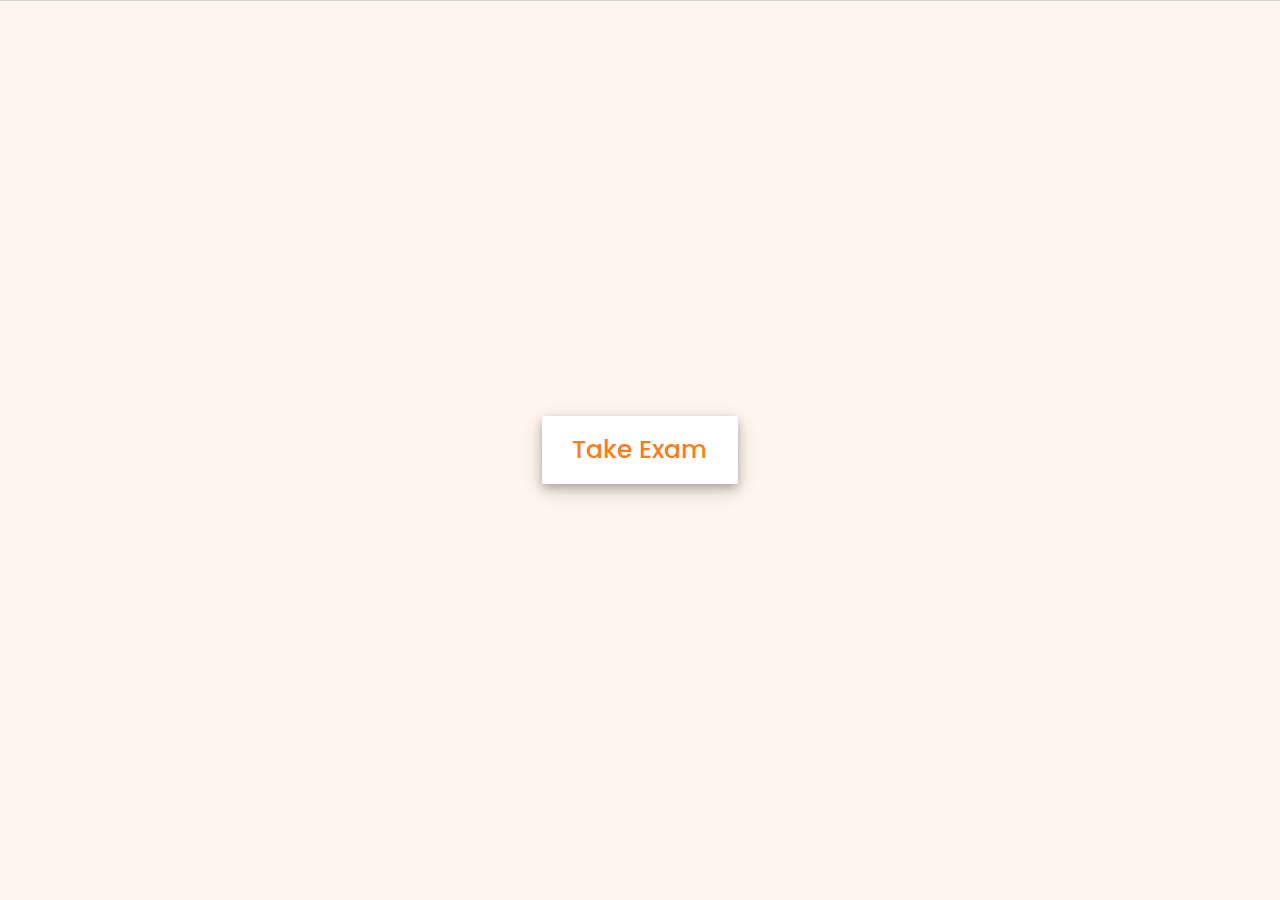
<file: New folder/index.html>
<!DOCTYPE html>
<html dir="rtl">
<head>
    <meta charset="UTF-8">
    <meta name="viewport" content="width=device-width, initial-scale=1.0">
    <title>Examen en Línea | ConfiguroWeb</title>
    <link rel="stylesheet" href="style.css">
    <!-- FontAweome CDN Link for Icons-->
    <link rel="stylesheet" href="https://cdnjs.cloudflare.com/ajax/libs/font-awesome/5.15.3/css/all.min.css"/>
    <link rel="icon" type="image/png" sizes="16x16" href="./logo.png">
    <style>
        @media all and (min-width: 300px) and  (max-width: 1000px) {
.info_box ,.quiz_box
{
    width: 300px;
}


        }
    </style>
</head>
<body>
    <!-- start Quiz button -->
    <div class="start_btn"><button> Take Exam</button></div>

    <!-- Info Box -->
    <div class="info_box">
        <div class="info-title"><span>قواعد الامتحان </span></div>
        <div class="info-list">
            <div class="info">1. سيكون لديك <span>60 ثانيه</span> فقط للإجابة على كل سؤال.</div>
            <div class = "info"> 2. بمجرد تحديد إجابتك ، لا يمكن التراجع عنها. </div>
                <div class = "info"> 3. لا يمكنك تحديد أي خيار بمجرد انتهاء الوقت. </div>
                <div class = "info"> 4. لا يمكنك الخروج من الاختبار بينما الوقت قيد التشغيل. </div>
                <div class = "info"> 5. ستحصل على نقاط بناءً على إجاباتك الصحيحة. </div>
        </div>
        <div class="buttons">
            <button class="quit">الغاء</button>
            <button class="restart">متابعة</button>
        </div>
    </div>

    <!-- Quiz Box -->
    <div class="quiz_box">
        <header>
            <div class="title"> الامتحان عبر الإنترنت</div>
            <div class="timer">
                <div class="time_left_txt">الوقت المتبقي</div>
                <div class="timer_sec">60</div>
            </div>
            <div class="time_line"></div>
        </header>
        <section>
            <div class="que_text">
                <!-- Here I've inserted question from JavaScript -->
            </div>
            <div class="option_list">
                <!-- Here I've inserted options from JavaScript -->
            </div>
        </section>

        <!-- footer of Quiz Box -->
        <footer>
            <div class="total_que">
                <!-- Here I've inserted Question Count Number from JavaScript -->
            </div>
            <button class="next_btn">السؤال التالي</button>
        </footer>
    </div>

    <!-- Result Box -->
    <div class="result_box">
        <div class="icon">
            <i class="fas fa-crown"></i>
        </div>
        <div class="complete_text">لقد انتهيت من امتحانك!</div>
        <div class="score_text">
            <!-- Here I've inserted Score Result from JavaScript -->
        </div>
        <div class="buttons">
            <button class="restart">مرة اخري</button>
            <button class="quit">مغادرة</button>
        </div>
    </div>

    

    <!-- Inside this JavaScript file I've inserted Questions and Options only -->
    <script src="js/questions.js"></script>

    <!-- Inside this JavaScript file I've coded all Quiz Codes -->
    <script src="js/script.js"></script>
    <footer>
      
    </footer>


</body>
</html>
</file>
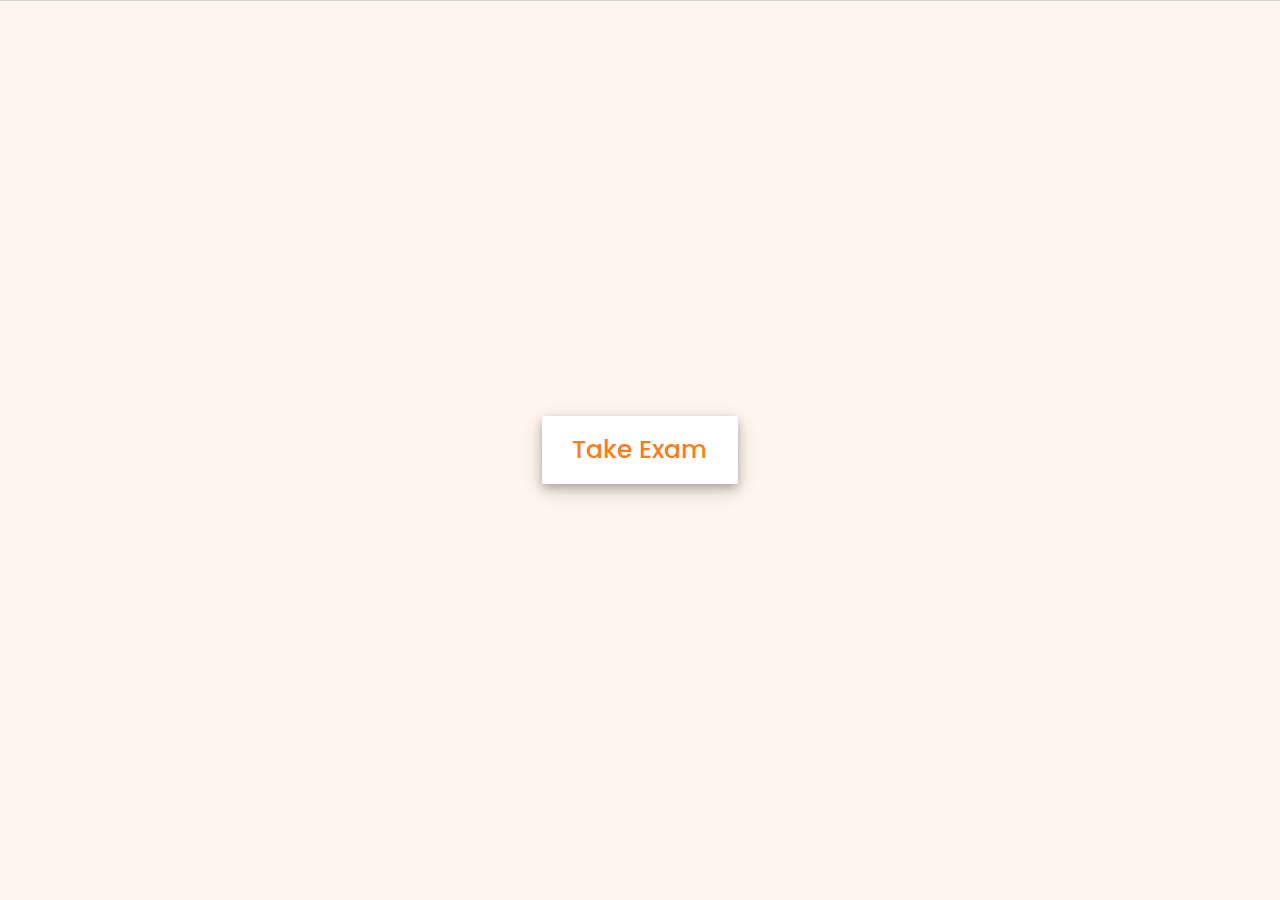
<file: New folder (2)/home.html>
<!DOCTYPE html>
<html dir="rtl">
<head>
    <meta charset="UTF-8">
    <meta name="viewport" content="width=device-width, initial-scale=1.0">
    <title>Examen en Línea | ConfiguroWeb</title>
    <link rel="stylesheet" href="style.css">
    <!-- FontAweome CDN Link for Icons-->
    <link rel="stylesheet" href="https://cdnjs.cloudflare.com/ajax/libs/font-awesome/5.15.3/css/all.min.css"/>
    <link rel="icon" type="image/png" sizes="16x16" href="./logo.png">
    <style>
        @media all and (min-width: 300px) and  (max-width: 1000px) {
.info_box ,.quiz_box
{
    width: 300px;
}


        }
    </style>
</head>
<body>
    <!-- start Quiz button -->
    <div class="start_btn"><button> Take Exam</button></div>

    <!-- Info Box -->
    <div class="info_box">
        <div class="info-title"><span>قواعد الامتحان </span></div>
        <div class="info-list">
            <div class="info">1. سيكون لديك <span>60 ثانيه</span> فقط للإجابة على كل سؤال.</div>
            <div class = "info"> 2. بمجرد تحديد إجابتك ، لا يمكن التراجع عنها. </div>
                <div class = "info"> 3. لا يمكنك تحديد أي خيار بمجرد انتهاء الوقت. </div>
                <div class = "info"> 4. لا يمكنك الخروج من الاختبار بينما الوقت قيد التشغيل. </div>
                <div class = "info"> 5. ستحصل على نقاط بناءً على إجاباتك الصحيحة. </div>
        </div>
        <div class="buttons">
            <button class="quit">الغاء</button>
            <button class="restart">متابعة</button>
        </div>
    </div>

    <!-- Quiz Box -->
    <div class="quiz_box">
        <header>
            <div class="title"> الامتحان عبر الإنترنت</div>
            <div class="timer">
                <div class="time_left_txt">الوقت المتبقي</div>
                <div class="timer_sec">60</div>
            </div>
            <div class="time_line"></div>
        </header>
        <section>
            <div class="que_text">
                <!-- Here I've inserted question from JavaScript -->
            </div>
            <div class="option_list">
                <!-- Here I've inserted options from JavaScript -->
            </div>
        </section>

        <!-- footer of Quiz Box -->
        <footer>
            <div class="total_que">
                <!-- Here I've inserted Question Count Number from JavaScript -->
            </div>
            <button class="next_btn">السؤال التالي</button>
        </footer>
    </div>

    <!-- Result Box -->
    <div class="result_box">
        <div class="icon">
            <i class="fas fa-crown"></i>
        </div>
        <div class="complete_text">لقد انتهيت من امتحانك!</div>
        <div class="score_text">
            <!-- Here I've inserted Score Result from JavaScript -->
        </div>
        <div class="buttons">
            <button class="restart">مرة اخري</button>
            <button class="quit">مغادرة</button>
        </div>
    </div>

    

    <!-- Inside this JavaScript file I've inserted Questions and Options only -->
    <script src="js/questions.js"></script>

    <!-- Inside this JavaScript file I've coded all Quiz Codes -->
    <script src="js/script.js"></script>
    <footer>
      
    </footer>


</body>
</html>
</file>
<file: New folder/style.css>
/* importing google fonts */
@import url('https://fonts.googleapis.com/css2?family=Poppins:wght@200;300;400;500;600;700&display=swap');
*{
    margin: 0;
    padding: 0;
    box-sizing: border-box;
    font-family: 'Poppins', sans-serif;
}

body{
    background:seashell;
}

::selection{
    color: #fff;
    background: #fc7d1c;
}

.start_btn,
.info_box,
.quiz_box,
.result_box{
    position: absolute;
    top: 50%;
    left: 50%;
    transform: translate(-50%, -50%);
    box-shadow: 0 4px 8px 0 rgba(0, 0, 0, 0.2), 
                0 6px 20px 0 rgba(0, 0, 0, 0.19);
}

.info_box.activeInfo,
.quiz_box.activeQuiz,
.result_box.activeResult{
    opacity: 1;
    z-index: 5;
    pointer-events: auto;
    transform: translate(-50%, -50%) scale(1);
}

.start_btn button{
    font-size: 25px;
    font-weight: 500;
    color: #fc7d1c;
    padding: 15px 30px;
    outline: none;
    border: none;
    border-radius: 5px;
    background: #fff;
    cursor: pointer;
}

.info_box{
    width: 540px;
    background: #fff;
    border-radius: 5px;
    transform: translate(-50%, -50%) scale(0.9);
    opacity: 0;
    pointer-events: none;
    transition: all 0.3s ease;
}

.info_box .info-title{
    height: 60px;
    width: 100%;
    border-bottom: 1px solid lightgrey;
    display: flex;
    align-items: center;
    padding: 0 30px;
    border-radius: 5px 5px 0 0;
    font-size: 20px;
    font-weight: 600;
}

.info_box .info-list{
    padding: 15px 30px;
}

.info_box .info-list .info{
    margin: 5px 0;
    font-size: 17px;
}

.info_box .info-list .info span{
    font-weight: 600;
    color: #fc7d1c;
}
.info_box .buttons{
    height: 60px;
    display: flex;
    align-items: center;
    justify-content: flex-end;
    padding: 0 30px;
    border-top: 1px solid lightgrey;
}

.info_box .buttons button{
    margin: 0 5px;
    height: 40px;
    width: 100px;
    font-size: 16px;
    font-weight: 500;
    cursor: pointer;
    border: none;
    outline: none;
    border-radius: 5px;
    border: 1px solid #fc7d1c;
    transition: all 0.3s ease;
}

.quiz_box{
    width: 550px;
    background: #fff;
    border-radius: 5px;
    transform: translate(-50%, -50%) scale(0.9);
    opacity: 0;
    pointer-events: none;
    transition: all 0.3s ease;
}

.quiz_box header{
    position: relative;
    z-index: 2;
    height: 70px;
    padding: 0 30px;
    background: #fff;
    border-radius: 5px 5px 0 0;
    display: flex;
    align-items: center;
    justify-content: space-between;
    box-shadow: 0px 3px 5px 1px rgba(0,0,0,0.1);
}

.quiz_box header .title{
    font-size: 20px;
    font-weight: 600;
}

.quiz_box header .timer{
    color: #004085;
    background: #cce5ff;
    border: 1px solid #b8daff;
    height: 45px;
    padding: 0 8px;
    border-radius: 5px;
    display: flex;
    align-items: center;
    justify-content: space-between;
    width: 145px;
}

.quiz_box header .timer .time_left_txt{
    font-weight: 400;
    font-size: 17px;
    user-select: none;
}

.quiz_box header .timer .timer_sec{
    font-size: 18px;
    font-weight: 500;
    height: 30px;
    width: 45px;
    color: #fff;
    border-radius: 5px;
    line-height: 30px;
    text-align: center;
    background: #343a40;
    border: 1px solid #343a40;
    user-select: none;
}

.quiz_box header .time_line{
    position: absolute;
    bottom: 0px;
    left: 0px;
    height: 3px;
    background: #fc7d1c;
}

section{
    padding: 25px 30px 20px 30px;
    background: #fff;
}

section .que_text{
    font-size: 25px;
    font-weight: 600;
}

section .option_list{
    padding: 20px 0px;
    display: block;   
}

section .option_list .option{
    background: aliceblue;
    border: 1px solid #84c5fe;
    border-radius: 5px;
    padding: 8px 15px;
    font-size: 17px;
    margin-bottom: 15px;
    cursor: pointer;
    transition: all 0.3s ease;
    display: flex;
    align-items: center;
    justify-content: space-between;
}

section .option_list .option:last-child{
    margin-bottom: 0px;
}

section .option_list .option:hover{
    color: #004085;
    background: #cce5ff;
    border: 1px solid #b8daff;
}

section .option_list .option.correct{
    color: #155724;
    background: #d4edda;
    border: 1px solid #c3e6cb;
}

section .option_list .option.incorrect{
    color: #721c24;
    background: #f8d7da;
    border: 1px solid #f5c6cb;
}

section .option_list .option.disabled{
    pointer-events: none;
}

section .option_list .option .icon{
    height: 26px;
    width: 26px;
    border: 2px solid transparent;
    border-radius: 50%;
    text-align: center;
    font-size: 13px;
    pointer-events: none;
    transition: all 0.3s ease;
    line-height: 24px;
}
.option_list .option .icon.tick{
    color: #23903c;
    border-color: #23903c;
    background: #d4edda;
}

.option_list .option .icon.cross{
    color: #a42834;
    background: #f8d7da;
    border-color: #a42834;
}

footer{
    height: 60px;
    padding: 0 30px;
    display: flex;
    align-items: center;
    justify-content: space-between;
    border-top: 1px solid lightgrey;
}

footer .total_que span{
    display: flex;
    user-select: none;
}

footer .total_que span p{
    font-weight: 500;
    padding: 0 5px;
}

footer .total_que span p:first-child{
    padding-left: 0px;
}

footer button{
    height: 40px;
    padding: 0 13px;
    font-size: 18px;
    font-weight: 400;
    cursor: pointer;
    border: none;
    outline: none;
    color: #fff;
    border-radius: 5px;
    background: #fc7d1c;
    border: 1px solid #fc7d1c;
    line-height: 10px;
    opacity: 0;
    pointer-events: none;
    transform: scale(0.95);
    transition: all 0.3s ease;
}

footer button:hover{
    background: #1984bc;
}

footer button.show{
    opacity: 1;
    pointer-events: auto;
    transform: scale(1);
}

.result_box{
    background: #fff;
    border-radius: 5px;
    display: flex;
    padding: 25px 30px;
    width: 450px;
    align-items: center;
    flex-direction: column;
    justify-content: center;
    transform: translate(-50%, -50%) scale(0.9);
    opacity: 0;
    pointer-events: none;
    transition: all 0.3s ease;
}

.result_box .icon{
    font-size: 100px;
    color: #fc7d1c;
    margin-bottom: 10px;
}

.result_box .complete_text{
    font-size: 20px;
    font-weight: 500;
}

.result_box .score_text span{
    display: flex;
    margin: 10px 0;
    font-size: 18px;
    font-weight: 500;
}

.result_box .score_text span p{
    padding: 0 4px;
    font-weight: 600;
}

.result_box .buttons{
    display: flex;
    margin: 20px 0;
}

.result_box .buttons button{
    margin: 0 10px;
    height: 45px;
    padding: 0 20px;
    font-size: 18px;
    font-weight: 500;
    cursor: pointer;
    border: none;
    outline: none;
    border-radius: 5px;
    border: 1px solid #fc7d1c;
    transition: all 0.3s ease;
}

.buttons button.restart{
    color: #fff;
    background: #fc7d1c;
}

.buttons button.restart:hover{
    background: #1984bc;
}

.buttons button.quit{
    color: #fc7d1c;
    background: #fff;
}

.buttons button.quit:hover{
    color: #fff;
    background: #fc7d1c;
}
</file>
<file: New folder (2)/style.css>
/* importing google fonts */
@import url('https://fonts.googleapis.com/css2?family=Poppins:wght@200;300;400;500;600;700&display=swap');
*{
    margin: 0;
    padding: 0;
    box-sizing: border-box;
    font-family: 'Poppins', sans-serif;
}

body{
    background:seashell;
}

::selection{
    color: #fff;
    background: #fc7d1c;
}

.start_btn,
.info_box,
.quiz_box,
.result_box{
    position: absolute;
    top: 50%;
    left: 50%;
    transform: translate(-50%, -50%);
    box-shadow: 0 4px 8px 0 rgba(0, 0, 0, 0.2), 
                0 6px 20px 0 rgba(0, 0, 0, 0.19);
}

.info_box.activeInfo,
.quiz_box.activeQuiz,
.result_box.activeResult{
    opacity: 1;
    z-index: 5;
    pointer-events: auto;
    transform: translate(-50%, -50%) scale(1);
}

.start_btn button{
    font-size: 25px;
    font-weight: 500;
    color: #fc7d1c;
    padding: 15px 30px;
    outline: none;
    border: none;
    border-radius: 5px;
    background: #fff;
    cursor: pointer;
}

.info_box{
    width: 540px;
    background: #fff;
    border-radius: 5px;
    transform: translate(-50%, -50%) scale(0.9);
    opacity: 0;
    pointer-events: none;
    transition: all 0.3s ease;
}

.info_box .info-title{
    height: 60px;
    width: 100%;
    border-bottom: 1px solid lightgrey;
    display: flex;
    align-items: center;
    padding: 0 30px;
    border-radius: 5px 5px 0 0;
    font-size: 20px;
    font-weight: 600;
}

.info_box .info-list{
    padding: 15px 30px;
}

.info_box .info-list .info{
    margin: 5px 0;
    font-size: 17px;
}

.info_box .info-list .info span{
    font-weight: 600;
    color: #fc7d1c;
}
.info_box .buttons{
    height: 60px;
    display: flex;
    align-items: center;
    justify-content: flex-end;
    padding: 0 30px;
    border-top: 1px solid lightgrey;
}

.info_box .buttons button{
    margin: 0 5px;
    height: 40px;
    width: 100px;
    font-size: 16px;
    font-weight: 500;
    cursor: pointer;
    border: none;
    outline: none;
    border-radius: 5px;
    border: 1px solid #fc7d1c;
    transition: all 0.3s ease;
}

.quiz_box{
    width: 550px;
    background: #fff;
    border-radius: 5px;
    transform: translate(-50%, -50%) scale(0.9);
    opacity: 0;
    pointer-events: none;
    transition: all 0.3s ease;
}

.quiz_box header{
    position: relative;
    z-index: 2;
    height: 70px;
    padding: 0 30px;
    background: #fff;
    border-radius: 5px 5px 0 0;
    display: flex;
    align-items: center;
    justify-content: space-between;
    box-shadow: 0px 3px 5px 1px rgba(0,0,0,0.1);
}

.quiz_box header .title{
    font-size: 20px;
    font-weight: 600;
}

.quiz_box header .timer{
    color: #004085;
    background: #cce5ff;
    border: 1px solid #b8daff;
    height: 45px;
    padding: 0 8px;
    border-radius: 5px;
    display: flex;
    align-items: center;
    justify-content: space-between;
    width: 145px;
}

.quiz_box header .timer .time_left_txt{
    font-weight: 400;
    font-size: 17px;
    user-select: none;
}

.quiz_box header .timer .timer_sec{
    font-size: 18px;
    font-weight: 500;
    height: 30px;
    width: 45px;
    color: #fff;
    border-radius: 5px;
    line-height: 30px;
    text-align: center;
    background: #343a40;
    border: 1px solid #343a40;
    user-select: none;
}

.quiz_box header .time_line{
    position: absolute;
    bottom: 0px;
    left: 0px;
    height: 3px;
    background: #fc7d1c;
}

section{
    padding: 25px 30px 20px 30px;
    background: #fff;
}

section .que_text{
    font-size: 25px;
    font-weight: 600;
}

section .option_list{
    padding: 20px 0px;
    display: block;   
}

section .option_list .option{
    background: aliceblue;
    border: 1px solid #84c5fe;
    border-radius: 5px;
    padding: 8px 15px;
    font-size: 17px;
    margin-bottom: 15px;
    cursor: pointer;
    transition: all 0.3s ease;
    display: flex;
    align-items: center;
    justify-content: space-between;
}

section .option_list .option:last-child{
    margin-bottom: 0px;
}

section .option_list .option:hover{
    color: #004085;
    background: #cce5ff;
    border: 1px solid #b8daff;
}

section .option_list .option.correct{
    color: #155724;
    background: #d4edda;
    border: 1px solid #c3e6cb;
}

section .option_list .option.incorrect{
    color: #721c24;
    background: #f8d7da;
    border: 1px solid #f5c6cb;
}

section .option_list .option.disabled{
    pointer-events: none;
}

section .option_list .option .icon{
    height: 26px;
    width: 26px;
    border: 2px solid transparent;
    border-radius: 50%;
    text-align: center;
    font-size: 13px;
    pointer-events: none;
    transition: all 0.3s ease;
    line-height: 24px;
}
.option_list .option .icon.tick{
    color: #23903c;
    border-color: #23903c;
    background: #d4edda;
}

.option_list .option .icon.cross{
    color: #a42834;
    background: #f8d7da;
    border-color: #a42834;
}

footer{
    height: 60px;
    padding: 0 30px;
    display: flex;
    align-items: center;
    justify-content: space-between;
    border-top: 1px solid lightgrey;
}

footer .total_que span{
    display: flex;
    user-select: none;
}

footer .total_que span p{
    font-weight: 500;
    padding: 0 5px;
}

footer .total_que span p:first-child{
    padding-left: 0px;
}

footer button{
    height: 40px;
    padding: 0 13px;
    font-size: 18px;
    font-weight: 400;
    cursor: pointer;
    border: none;
    outline: none;
    color: #fff;
    border-radius: 5px;
    background: #fc7d1c;
    border: 1px solid #fc7d1c;
    line-height: 10px;
    opacity: 0;
    pointer-events: none;
    transform: scale(0.95);
    transition: all 0.3s ease;
}

footer button:hover{
    background: #1984bc;
}

footer button.show{
    opacity: 1;
    pointer-events: auto;
    transform: scale(1);
}

.result_box{
    background: #fff;
    border-radius: 5px;
    display: flex;
    padding: 25px 30px;
    width: 450px;
    align-items: center;
    flex-direction: column;
    justify-content: center;
    transform: translate(-50%, -50%) scale(0.9);
    opacity: 0;
    pointer-events: none;
    transition: all 0.3s ease;
}

.result_box .icon{
    font-size: 100px;
    color: #fc7d1c;
    margin-bottom: 10px;
}

.result_box .complete_text{
    font-size: 20px;
    font-weight: 500;
}

.result_box .score_text span{
    display: flex;
    margin: 10px 0;
    font-size: 18px;
    font-weight: 500;
}

.result_box .score_text span p{
    padding: 0 4px;
    font-weight: 600;
}

.result_box .buttons{
    display: flex;
    margin: 20px 0;
}

.result_box .buttons button{
    margin: 0 10px;
    height: 45px;
    padding: 0 20px;
    font-size: 18px;
    font-weight: 500;
    cursor: pointer;
    border: none;
    outline: none;
    border-radius: 5px;
    border: 1px solid #fc7d1c;
    transition: all 0.3s ease;
}

.buttons button.restart{
    color: #fff;
    background: #fc7d1c;
}

.buttons button.restart:hover{
    background: #1984bc;
}

.buttons button.quit{
    color: #fc7d1c;
    background: #fff;
}

.buttons button.quit:hover{
    color: #fff;
    background: #fc7d1c;
}
</file>
